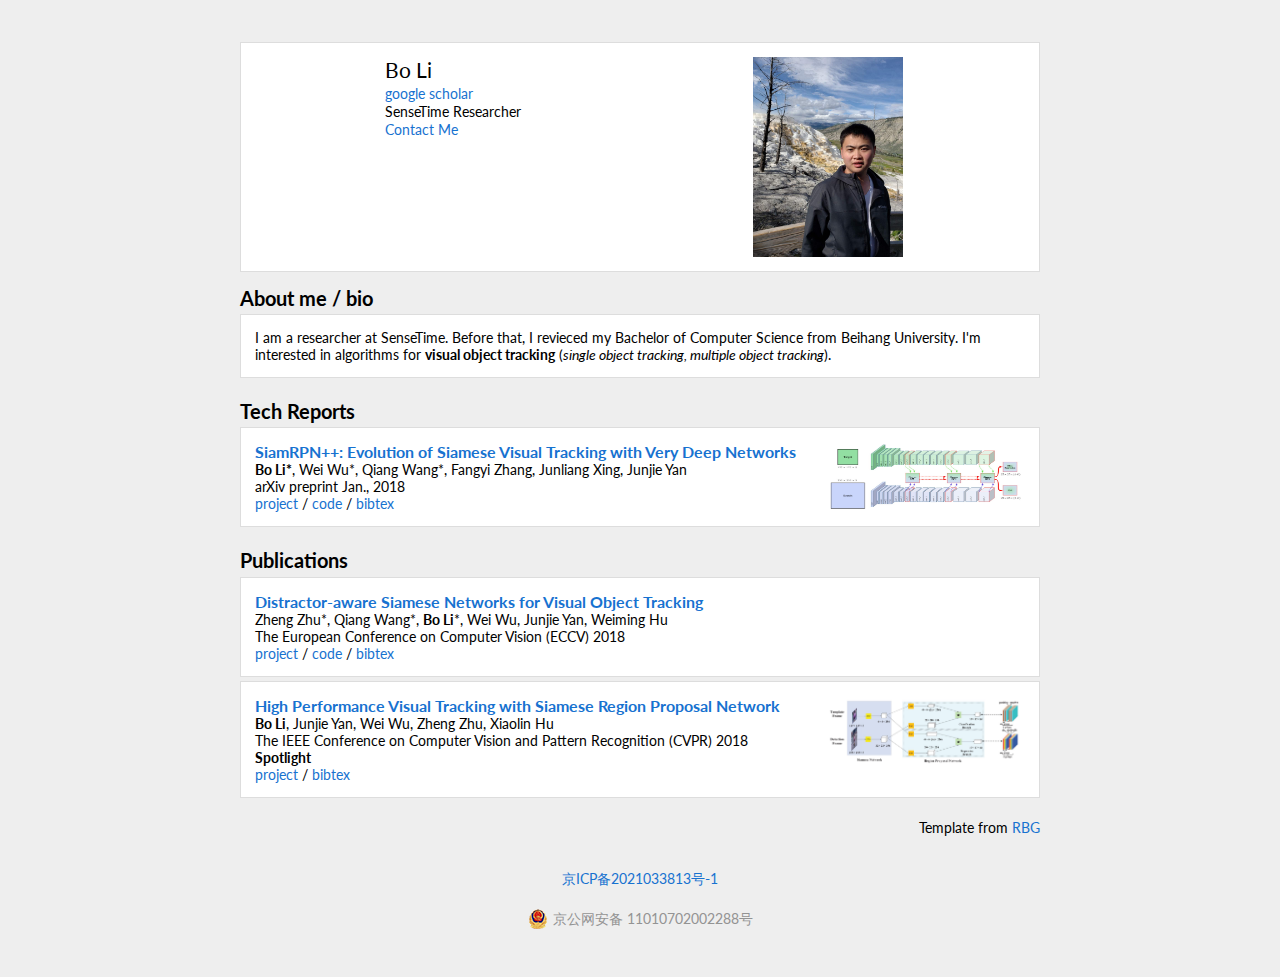
<file: index.html>
<html>

<head>
<meta http-equiv="Content-Type" content="text/html; charset=utf-8" />
<!--
<title>Bo Li's home page</title>
-->

<title>我的网页</title>
<style type="text/css" media="screen">
html, body, div, span, applet, object, iframe, h1, h2, h3, h4, h5, h6, p,
blockquote, pre, a, abbr, acronym, address, big, cite, code, del, dfn, em,
font, img, ins, kbd, q, s, samp, small, strike, strong, sub, tt, var, dl, dt,
dd, ol, ul, li, fieldset, form, label, legend, table, caption, tbody, tfoot,
thead, tr, th, td {
  border: 0pt none;
  font-family: inherit;
  font-size: 100%;
  font-style: inherit;
  font-weight: inherit;
  margin: 0pt;
  outline-color: invert;
  outline-style: none;
  outline-width: 0pt;
  padding: 0pt;
  vertical-align: baseline;
}

a {
  color: #1772d0;
  text-decoration:none;
}

a:focus, a:hover {
  color: #f09228;
  text-decoration:none;
}

a.paper {
  font-weight: bold;
  font-size: 12pt;
}

b.paper {
  font-weight: bold;
  font-size: 12pt;
}

* {
  margin: 0pt;
  padding: 0pt;
}

body {
  position: relative;
  margin: 3em auto 2em auto;
  width: 800px;
  font-family: Lato, Verdana, Helvetica, sans-serif;
  font-size: 14px;
  background: #eee;
}

h2 {
  font-family: Lato, Verdana, Helvetica, sans-serif;
  font-size: 15pt;
  font-weight: 700;
}

h4 {
  font-family: Lato, Verdana, Helvetica, sans-serif;
  font-size: 13pt;
  font-weight: 700;
}

h3 {
  font-family: Lato, Verdana, Helvetica, sans-serif;
  font-size: 16px;
  font-weight: 700;
}

strong {
  font-family: Lato, Verdana, Helvetica, sans-serif;
  font-size: 14px;
}

ul {
  list-style: circle;
}

img {
  border: none;
}

li {
  padding-bottom: 0.5em;
  margin-left: 1.4em;
}

strong, b {
	font-weight:bold;
}

em, i {
	font-style:italic;
}

div.section {
  clear: both;
  margin-bottom: 1.5em;
  background: #eee;
}

div.spanner {
  clear: both;
}

div.paper {
  clear: both;
  margin-top: 0.3em;
  margin-bottom: 0.3em;
  border: 1px solid #ddd;
  background: #fff;
  padding: 1em 1em 1em 1em;
}

div.paper div {
  padding-right: 230px;
}

div.paper div.wide {
  padding-right: 0px;
}

img.paper {
  margin-bottom: 0.5em;
  float: right;
  width: 200px;
}

span.blurb {
  font-style:italic;
  display:block;
  margin-top:0.75em;
  margin-bottom:0.5em;
}

pre, code {
  font-family: 'Lucida Console', 'Andale Mono', 'Courier', monospaced;
  margin: 1em 0;
  padding: 0;
}

div.paper pre {
  font-size: 0.9em;
}

</style>

<script type="text/javascript">
  var _gaq = _gaq || [];
  _gaq.push(['_setAccount', 'UA-7953909-1']);
  _gaq.push(['_trackPageview']);

  (function() {
    var ga = document.createElement('script'); ga.type = 'text/javascript'; ga.async = true;
    ga.src = ('https:' == document.location.protocol ? '//ssl' : '//www') + '.google-analytics.com/ga.js';
    var s = document.getElementsByTagName('script')[0]; s.parentNode.insertBefore(ga, s);
  })();
</script>

<script type="text/javascript" src="js/hidebib.js"></script>

<link href="//fonts.googleapis.com/css?family=Lato:400,700,400italic,700italic"
 rel="stylesheet" type="text/css" />
</head>

<body>

<div style="margin-bottom: 1em; border: 1px solid #ddd; background-color: #fff; padding: 1em; height: 200px;">
  <div style="margin: 0 auto; width: 70%; line-height: 130%;">
    <img title="lb" style="float: right; padding-right: .5em; height: 200px;" src="images/lb.jpeg" />
    <div style="padding-left: 1em; vertical-align: top; height: 250px;">
      <span style="font-size: 16pt; line-height: 130%;">Bo Li</span><br />
      <span><a href='//scholar.google.com/citations?user=exEhGgEAAAAJ&hl=zh-CN'>google scholar</a></span><br />
      <span>SenseTime Researcher</span><br />
      <span><a class="mail" href="mailto:libo@senseauto.com">Contact Me</a></span>
      <br />
    </div>
  </div>
</div>

<div style="clear: both;"><!-- page div -->

<!---
<div class="section">
<h2>Research</h2>
  <div class="paper">
    I'm interested in algorithms for <strong>visual object tracking</strong>
    (<em>single object tracking, multiple object tracking</em>).
  </div>
</div>
-->

<div class="section">
<h2>About me / bio</h2>
  <div class="paper">
  I am a researcher at SenseTime. Before that, I revieced my Bachelor of Computer Science from Beihang University.
  I'm interested in algorithms for <strong>visual object tracking</strong>
    (<em>single object tracking, multiple object tracking</em>).
  </div>
</div>


<div class="section">
<h2 id="reports">Tech Reports</h2>
  <!--------------------------------------------------------------------------->
  <div class="paper" id="li2018siamrpn++">
      <div class="wide">
        <img class="paper" style="height:70px"title="SiamRPN++: Evolution of Siamese Visual Tracking with Very Deep Networks" src="images/siamrpn++.jpg" />
        <a class="paper" onclick="_gaq.push(['_trackEvent', 'Pub', 'Download', 'li2018siamrpn++']);" href="//arxiv.org/pdf/1812.11703.pdf">SiamRPN++: Evolution of Siamese Visual Tracking with Very Deep Networks</a><br />
        <strong>Bo Li*</strong>, Wei Wu*, Qiang Wang*, Fangyi Zhang, Junliang Xing, Junjie Yan<br />
        arXiv preprint Jan., 2018 <br />
        <a href="/SiamRPN++">project</a> /
        <a href="//github.com/STVIR/pysot">code</a> / 
        <a shape="rect" href="javascript:togglebib('li2018siamrpn++')" class="togglebib">bibtex</a>
        <pre xml:space="preserve">
    @article{li2018siamrpn++,
      Author    = {Li, Bo and Wu, Wei and Wang, Qiang and Zhang, Fangyi and Xing, Junliang and Yan, Junjie},
      Title     = {SiamRPN++: Evolution of Siamese Visual Tracking with Very Deep Networks},
      Journal   = {arXiv preprint arXiv:1812.11703},
      Year      = {2018}}
        </pre>
      </div>
    </div>
  <!--------------------------------------------------------------------------->

  <!--------------------------------------------------------------------------->
</div>

<div class="section">
    <h2 id="reports">Publications</h2>

    
    <div class="paper" id="Zhu_2018_ECCV">
        <!--
        <img class="paper" title="Distractor-aware Siamese Networks for Visual Object Tracking" src="images/dasiamrpn.jpg" />
        -->
      <div class="wide">
        <a class="paper" onclick="_gaq.push(['_trackEvent', 'Pub', 'Download', 'Zhu_2018_ECCV']);" 
        href="//openaccess.thecvf.com/content_ECCV_2018/papers/Zheng_Zhu_Distractor-aware_Siamese_Networks_ECCV_2018_paper.pdf">
          Distractor-aware Siamese Networks for Visual Object Tracking</a><br />
          Zheng Zhu*, Qiang Wang*, <strong>Bo Li</strong>*, Wei Wu, Junjie Yan, Weiming Hu<br />
        The European Conference on Computer Vision (ECCV) 2018 <br/> 
        <a href="/DaSiamRPN">project</a> / 
        <a href="//github.com/DaSiamRPN">code</a> / 
        <a shape="rect" href="javascript:togglebib('Zhu_2018_ECCV')" class="togglebib">bibtex</a>
        <pre xml:space="preserve">
            @InProceedings{Zhu_2018_ECCV,
              author = {Zhu, Zheng and Wang, Qiang and Li, Bo and Wu, Wei and Yan, Junjie and Hu, Weiming},
              title = {Distractor-aware Siamese Networks for Visual Object Tracking},
              booktitle = {The European Conference on Computer Vision (ECCV)},
              month = {September},
              year = {2018}
              }
        </pre>
      </div>
    </div>


    <div class="paper" id="Li_2018_CVPR">
        <img class="paper" title="High Performance Visual Tracking with Siamese Region Proposal Network" src="images/siamrpn.jpg" />
      <div class="wide">
        <a class="paper" onclick="_gaq.push(['_trackEvent', 'Pub', 'Download', 'Li_2018_CVPR']);" href="//openaccess.thecvf.com/content_cvpr_2018/papers/Li_High_Performance_Visual_CVPR_2018_paper.pdf">High Performance Visual Tracking with Siamese Region Proposal Network</a><br />
        <strong>Bo Li</strong>, Junjie Yan, Wei Wu, Zheng Zhu, Xiaolin Hu<br />
        The IEEE Conference on Computer Vision and Pattern Recognition (CVPR) 2018 <br/> 
        <strong>Spotlight</strong> <br/>
        <a href="/SiamRPN">project</a> / 
        <a shape="rect" href="javascript:togglebib('Li_2018_CVPR')" class="togglebib">bibtex</a>
        <pre xml:space="preserve">
          @InProceedings{Li_2018_CVPR,
            author = {Li, Bo and Yan, Junjie and Wu, Wei and Zhu, Zheng and Hu, Xiaolin},
            title = {High Performance Visual Tracking With Siamese Region Proposal Network},
            booktitle = {The IEEE Conference on Computer Vision and Pattern Recognition (CVPR)},
            month = {June},
            year = {2018}
            }
        </pre>
      </div>
    </div>

</div>

</div><!-- close page div -->

<div style="clear:both;">
  <!--
  <p align="right"><font size="2">Erd&ouml;s = 3 (via two paths)</font></p><br />
  -->
  <p align="right"><font size="2">Template from <a href="//github.com/rbgirshick/rbgirshick.github.io">RBG</a></font></p><br />
</div>

<script xml:space="preserve" language="JavaScript">
hideallbibs();
hideallabs();
</script>
<br/>
<a href="https://beian.miit.gov.cn">
<p align="center"><font size="2">京ICP备2021033813号-1</font></p>
</a>
<div style="width:300px;margin:0 auto; padding:20px 0;" align="center">
    <a target="_blank" href="http://www.beian.gov.cn/portal/registerSystemInfo?recordcode=11010702002288" style="display:inline-block;text-decoration:none;height:20px;line-height:20px;">
    <img src="beian.png" style="float:left;"/><p style="float:left;height:20px;line-height:20px;margin: 0px 0px 0px 5px; color:#939393;">京公网安备 11010702002288号</p></a>
</div>


</body>

</html>
</file>
